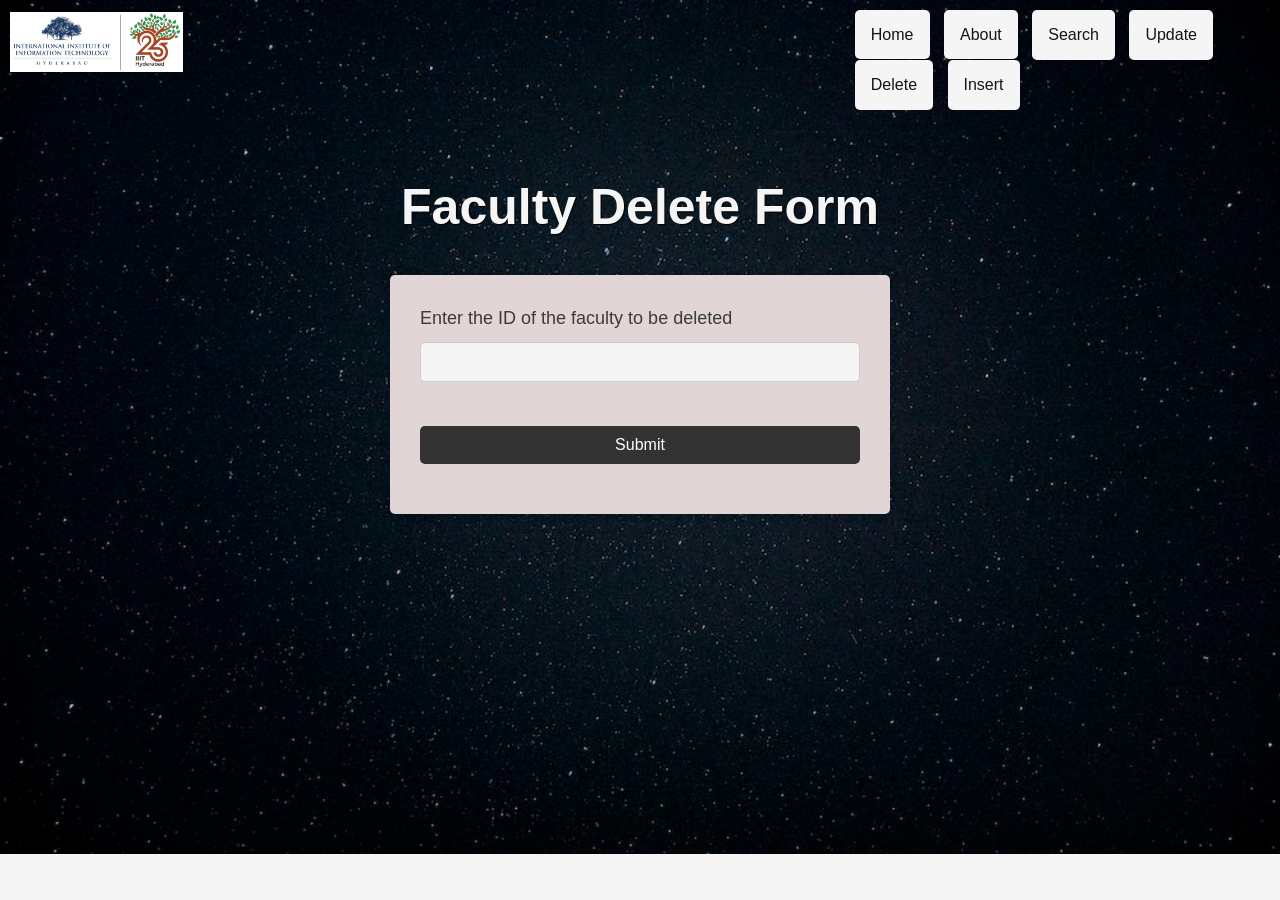
<file: src/templates/delete_faculty.html>
<!DOCTYPE html>
<html>
  <head>
    <title>Delete Faculty</title>
    <link rel="stylesheet" href="../static/style.css">

  </head>
  <body>
    <div class="container">
		<div class="image">
			<img src="../static/IIITH_Logo.jpeg" alt="errror">
		</div>
		<div class="links">
			<ul>
				 <li class="link"><a href="index.html">Home</a></li>
				 <li class="link"><a href="about.html">About</a></li>
				<li><div class="dropdown">
					<button class="dropbtn">Search</button>
					<div class="dropdown-content">
					  <a href="student_search.html">Search Student</a>
					  <a href="faculty_search.html">Search Faculty</a>
					</div>
				  </div></li>
				  <li><div class="dropdown">
					<button class="dropbtn">Update</button>
					<div class="dropdown-content">
					  <a href="update_student.html">Update Student</a>
					  <a href="update_faculty.html">Update Faculty</a>
					</div>
				  </div></li> 
				  <li><div class="dropdown">
					<button class="dropbtn">Delete</button>
					<div class="dropdown-content">
					  <a href="delete_student.html">Delete Student</a>
					  <a href="delete_faculty.html">Delete Faculty</a>
					</div>
				  </div></li>          <li><div class="dropdown">
					<button class="dropbtn">Insert</button>
					<div class="dropdown-content">
					  <a href="insert_student.html">Insert Student</a>
					  <a href="insert_faculty.html">Insert Faculty</a>
					</div>
				  </div></li> 
			</ul>
		</div>
</div>
    <h1 id="text-type">Faculty Delete Form</h1>
    <form method="POST">
      <label for="id-filter"> Enter the ID of the faculty to be deleted </label>
      <input id="id-filter" type="text" name="id-filter" />
      <br />

      <input type="submit" value="Submit" />
    </form>
    <script src="../static/script.js"></script>

  </body>
</html>
</file>
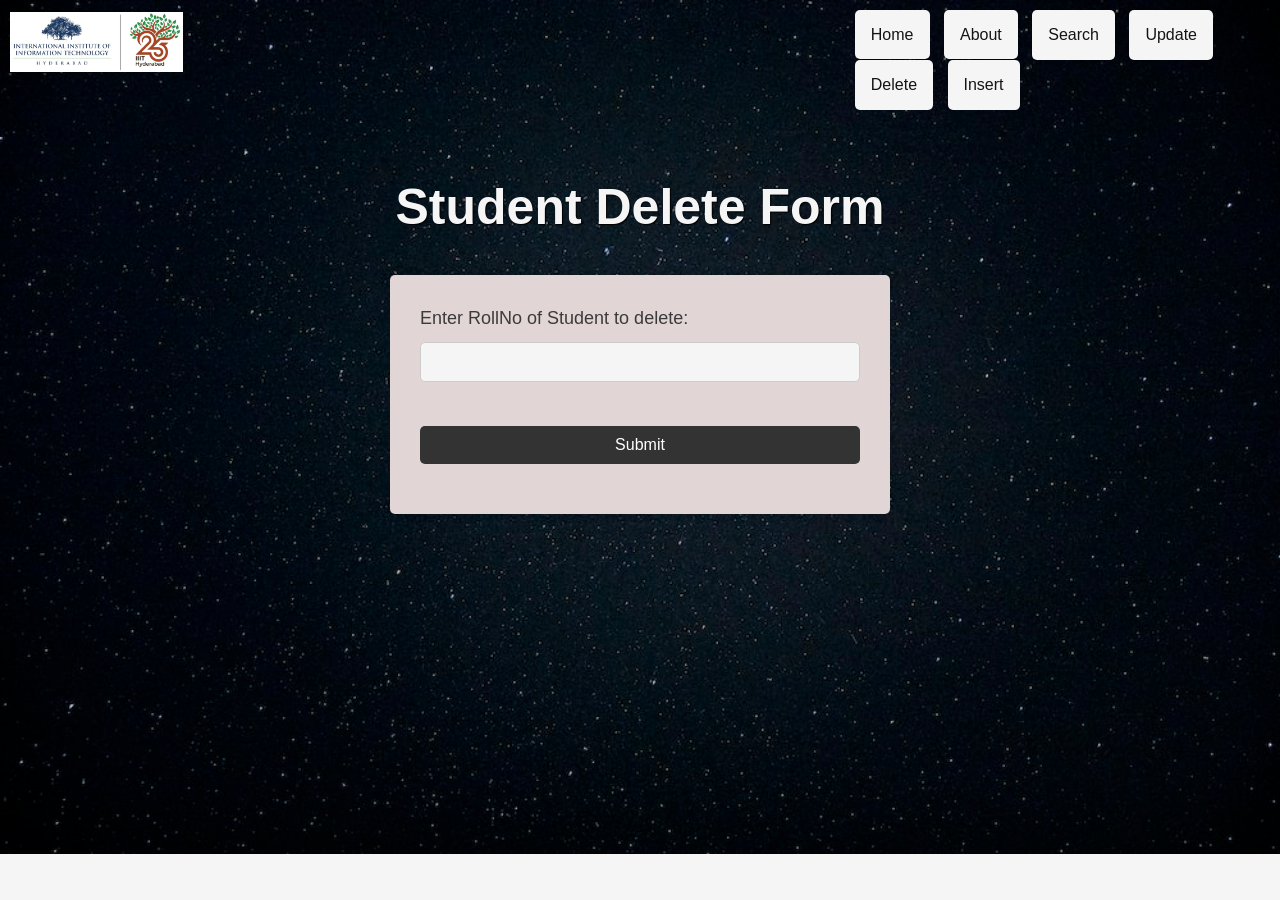
<file: src/templates/delete_student.html>
<!DOCTYPE html>
<html>
  <head>
    <title>Delete Student</title>
    <link rel="stylesheet" href="../static/style.css">

  </head>
  <body>
    <div class="container">
		<div class="image">
			<img src="../static/IIITH_Logo.jpeg" alt="errror">
		</div>
		<div class="links">
			<ul>
				 <li class="link"><a href="index.html">Home</a></li>
				 <li class="link"><a href="about.html">About</a></li>
				<li><div class="dropdown">
					<button class="dropbtn">Search</button>
					<div class="dropdown-content">
					  <a href="student_search.html">Search Student</a>
					  <a href="faculty_search.html">Search Faculty</a>
					</div>
				  </div></li>
				  <li><div class="dropdown">
					<button class="dropbtn">Update</button>
					<div class="dropdown-content">
					  <a href="update_student.html">Update Student</a>
					  <a href="update_faculty.html">Update Faculty</a>
					</div>
				  </div></li> 
				  <li><div class="dropdown">
					<button class="dropbtn">Delete</button>
					<div class="dropdown-content">
					  <a href="delete_student.html">Delete Student</a>
					  <a href="delete_faculty.html">Delete Faculty</a>
					</div>
				  </div></li>          <li><div class="dropdown">
					<button class="dropbtn">Insert</button>
					<div class="dropdown-content">
					  <a href="insert_student.html">Insert Student</a>
					  <a href="insert_faculty.html">Insert Faculty</a>
					</div>
				  </div></li> 
			</ul>
		</div>
</div>
    <h1 id="text-type">Student Delete Form</h1>
    <form method="POST">

      <label for="rollno-filter"> Enter RollNo of Student to delete: </label>
      <input id="rollno-filter" type="text" name="rollno-filter" />


      <br />

      <input type="submit" value="Submit" />
    </form>
    <script src="../static/script.js"></script>


  </body>
</html>
</file>
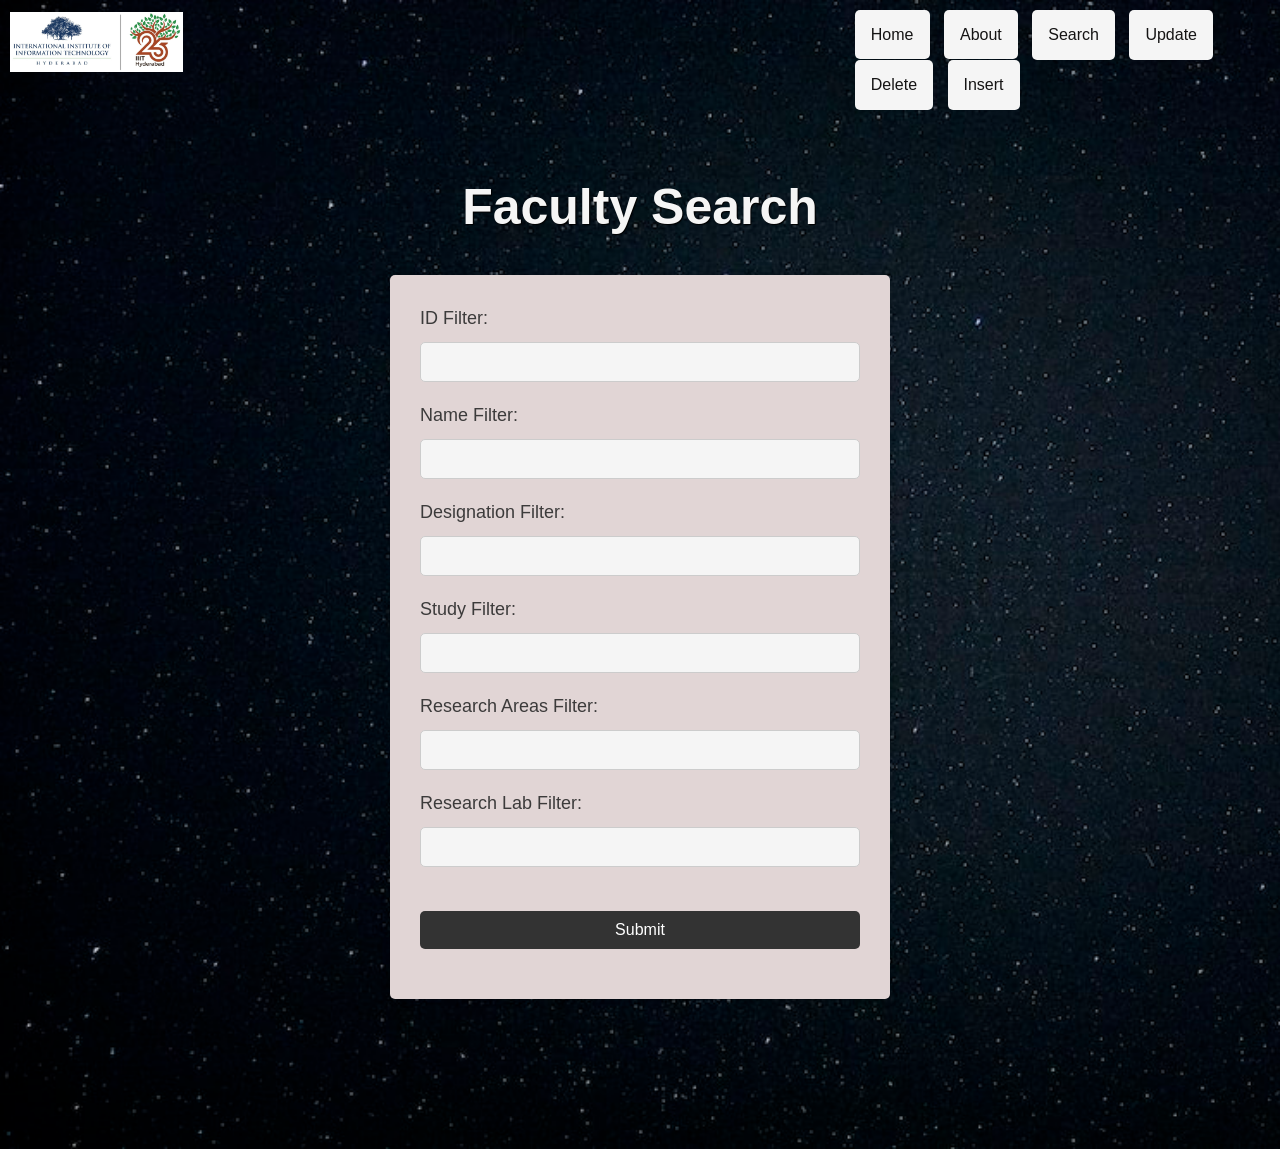
<file: src/templates/faculty_search.html>
<!DOCTYPE html>
<html>
  <head>
    <title>Search Form</title>
    <link rel="stylesheet" href="../static/style.css">
  </head>
  <body>
    <div class="container">
		<div class="image">
			<img src="../static/IIITH_Logo.jpeg" alt="errror">
		</div>
		<div class="links">
			<ul>
				 <li class="link"><a href="index.html">Home</a></li>
				 <li class="link"><a href="about.html">About</a></li>
				<li><div class="dropdown">
					<button class="dropbtn">Search</button>
					<div class="dropdown-content">
					  <a href="student_search.html">Search Student</a>
					  <a href="faculty_search.html">Search Faculty</a>
					</div>
				  </div></li>
				  <li><div class="dropdown">
					<button class="dropbtn">Update</button>
					<div class="dropdown-content">
					  <a href="update_student.html">Update Student</a>
					  <a href="update_faculty.html">Update Faculty</a>
					</div>
				  </div></li> 
				  <li><div class="dropdown">
					<button class="dropbtn">Delete</button>
					<div class="dropdown-content">
					  <a href="delete_student.html">Delete Student</a>
					  <a href="delete_faculty.html">Delete Faculty</a>
					</div>
				  </div></li>          <li><div class="dropdown">
					<button class="dropbtn">Insert</button>
					<div class="dropdown-content">
					  <a href="insert_student.html">Insert Student</a>
					  <a href="insert_faculty.html">Insert Faculty</a>
					</div>
				  </div></li> 
			</ul>
		</div>
</div>
    <h1 id="text-type">Faculty Search</h1>
    <form method="POST">
   
      <label for="id-filter"> ID Filter: </label>
      <input id="id-filter" type="text" name="id-filter" />
      <label for="name-filter"> Name Filter: </label>
      <input id="name-filter" type="text" name="name-filter" />
      <label for="designation-filter"> Designation Filter: </label>
      <input id="designation-filter" type="text" name="designation-filter" />
      <label for="study-filter"> Study Filter: </label>
      <input id="study-filter" type="text" name="study-filter" />
      <label for="research-areas-filter"> Research Areas Filter: </label>
      <input id="research-areas-filter" type="text" name="research-areas-filter"/>
      <label for="research-lab-filter"> Research Lab Filter: </label>
      <input id="research-lab-filter" type="text" name="research-lab-filter" />

      <br />

      <input type="submit" value="Submit" />
    </form>
    <script src="../static/script.js"></script>

  </body>
</html>
</file>
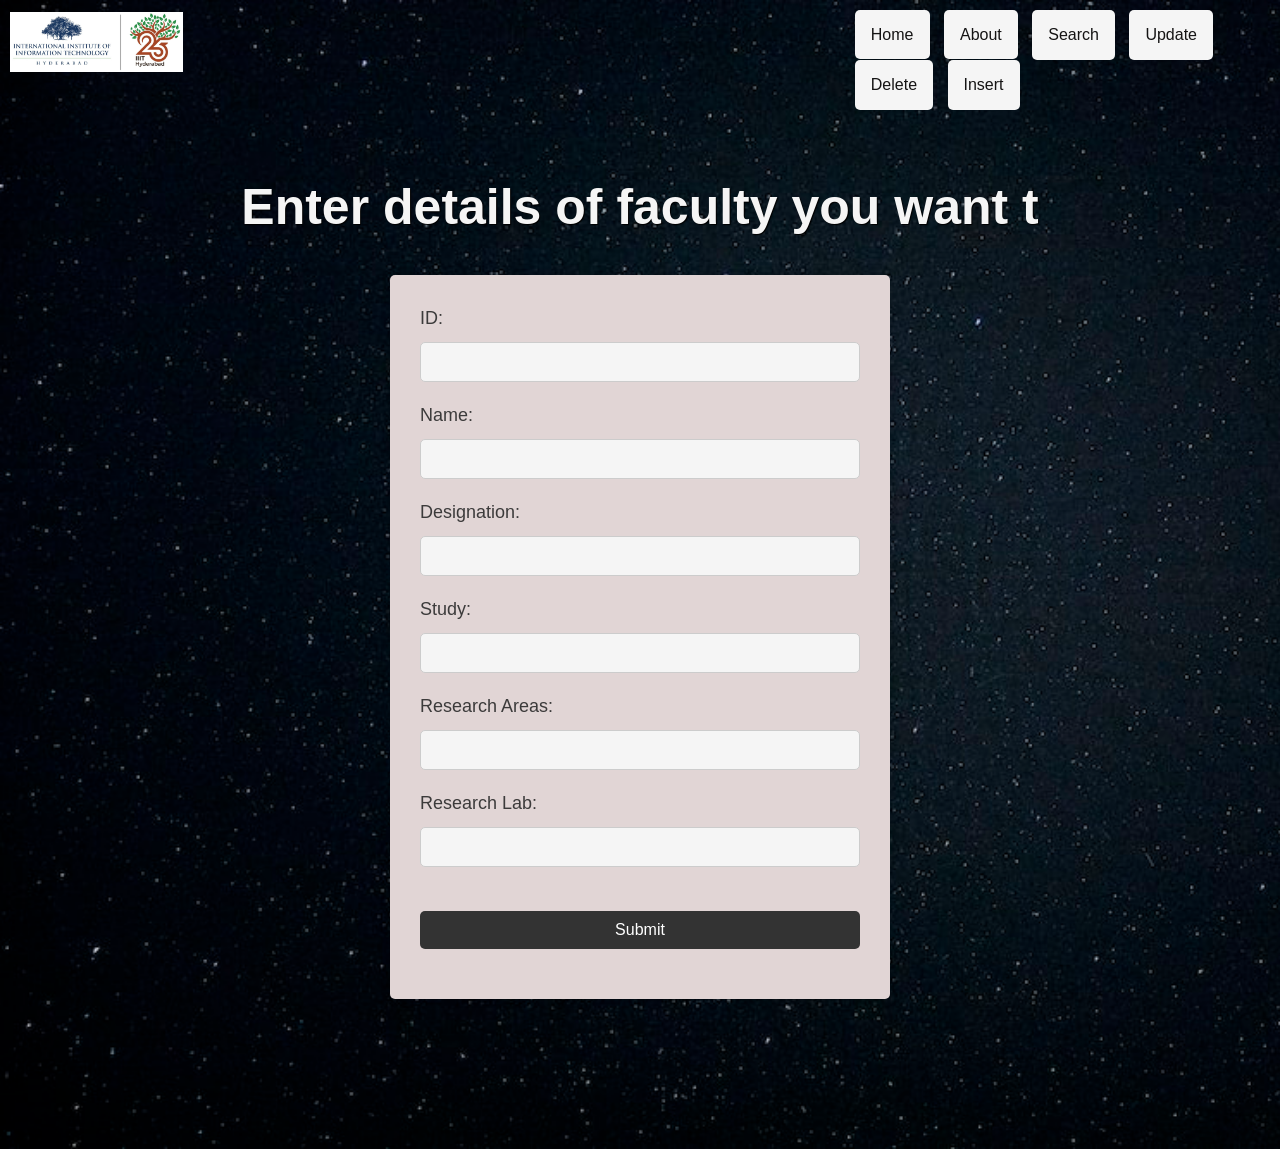
<file: src/templates/insert_faculty.html>
<!DOCTYPE html>
<html>
  <head>
    <title>Insert Faculty</title>
    <link rel="stylesheet" href="../static/style.css">
  </head>
  <body>
    <div class="container">
		<div class="image">
			<img src="../static/IIITH_Logo.jpeg" alt="errror">
		</div>
		<div class="links">
			<ul>
				 <li class="link"><a href="index.html">Home</a></li>
				 <li class="link"><a href="about.html">About</a></li>
				<li><div class="dropdown">
					<button class="dropbtn">Search</button>
					<div class="dropdown-content">
					  <a href="student_search.html">Search Student</a>
					  <a href="faculty_search.html">Search Faculty</a>
					</div>
				  </div></li>
				  <li><div class="dropdown">
					<button class="dropbtn">Update</button>
					<div class="dropdown-content">
					  <a href="update_student.html">Update Student</a>
					  <a href="update_faculty.html">Update Faculty</a>
					</div>
				  </div></li> 
				  <li><div class="dropdown">
					<button class="dropbtn">Delete</button>
					<div class="dropdown-content">
					  <a href="delete_student.html">Delete Student</a>
					  <a href="delete_faculty.html">Delete Faculty</a>
					</div>
				  </div></li>          <li><div class="dropdown">
					<button class="dropbtn">Insert</button>
					<div class="dropdown-content">
					  <a href="insert_student.html">Insert Student</a>
					  <a href="insert_faculty.html">Insert Faculty</a>
					</div>
				  </div></li> 
			</ul>
		</div>
</div>
    <h1 id="text-type">Enter details of faculty you want to add</h1>
    <form method="POST">
      <label for="id-filter"> ID: </label>
      <input id="id-filter" type="text" name="id-filter" />
      <label for="name-filter"> Name: </label>
      <input id="name-filter" type="text" name="name-filter" />
      <label for="designation-filter"> Designation: </label>
      <input id="designation-filter" type="text" name="designation-filter" />
      <label for="study-filter"> Study: </label>
      <input id="study-filter" type="text" name="study-filter" />
      <label for="research-areas-filter"> Research Areas: </label>
      <input id="research-areas-filter" type="text" name="research-areas-filter"/>
      <label for="research-lab-filter"> Research Lab: </label>
      <input id="research-lab-filter" type="text" name="research-lab-filter" />

      <br />

      <input type="submit" value="Submit" />
    </form>
    <script src="../static/script.js"></script>

  </body>
</html>
</file>
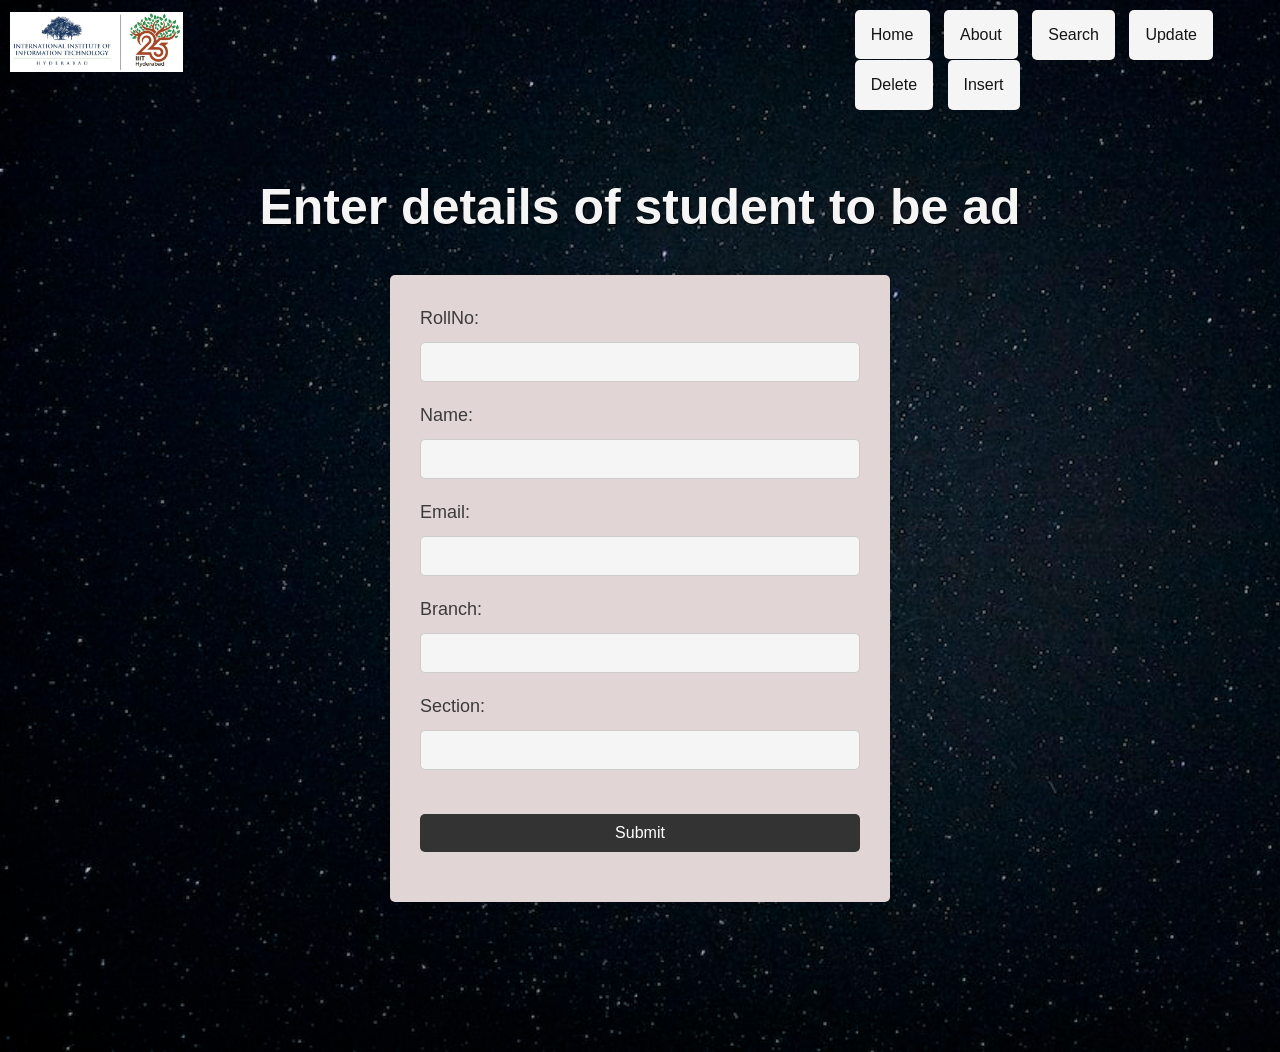
<file: src/templates/insert_student.html>
<!DOCTYPE html>
<html>
  <head>
    <title>Insert Student</title>
    <link rel="stylesheet" href="../static/style.css">

  </head>
  <body>
    <div class="container">
		<div class="image">
			<img src="../static/IIITH_Logo.jpeg" alt="errror">
		</div>
		<div class="links">
			<ul>
				 <li class="link"><a href="index.html">Home</a></li>
				 <li class="link"><a href="about.html">About</a></li>
				<li><div class="dropdown">
					<button class="dropbtn">Search</button>
					<div class="dropdown-content">
					  <a href="student_search.html">Search Student</a>
					  <a href="faculty_search.html">Search Faculty</a>
					</div>
				  </div></li>
				  <li><div class="dropdown">
					<button class="dropbtn">Update</button>
					<div class="dropdown-content">
					  <a href="update_student.html">Update Student</a>
					  <a href="update_faculty.html">Update Faculty</a>
					</div>
				  </div></li> 
				  <li><div class="dropdown">
					<button class="dropbtn">Delete</button>
					<div class="dropdown-content">
					  <a href="delete_student.html">Delete Student</a>
					  <a href="delete_faculty.html">Delete Faculty</a>
					</div>
				  </div></li>          <li><div class="dropdown">
					<button class="dropbtn">Insert</button>
					<div class="dropdown-content">
					  <a href="insert_student.html">Insert Student</a>
					  <a href="insert_faculty.html">Insert Faculty</a>
					</div>
				  </div></li> 
			</ul>
		</div>
</div>
    <h1 id="text-type">Enter details of student to be added</h1>
    <form method="POST">

      <label for="rollno-filter"> RollNo: </label>
      <input id="rollno-filter" type="text" name="rollno-filter" />
      <label for="name-filter"> Name: </label>
      <input id="name-filter" type="text" name="name-filter" />
      <label for="email-filter"> Email: </label>
      <input id="email-filter" type="text" name="email-filter" />
      <label for="branch-filter"> Branch: </label>
      <input id="branch-filter" type="text" name="branch-filter" />
      <label for="section-filter"> Section: </label>
      <input id="section-filter" type="text" name="section-filter" />
      <br />

      <input type="submit" value="Submit" />
    </form>
    <script src="../static/script.js"></script>

  </body>
</html>
</file>
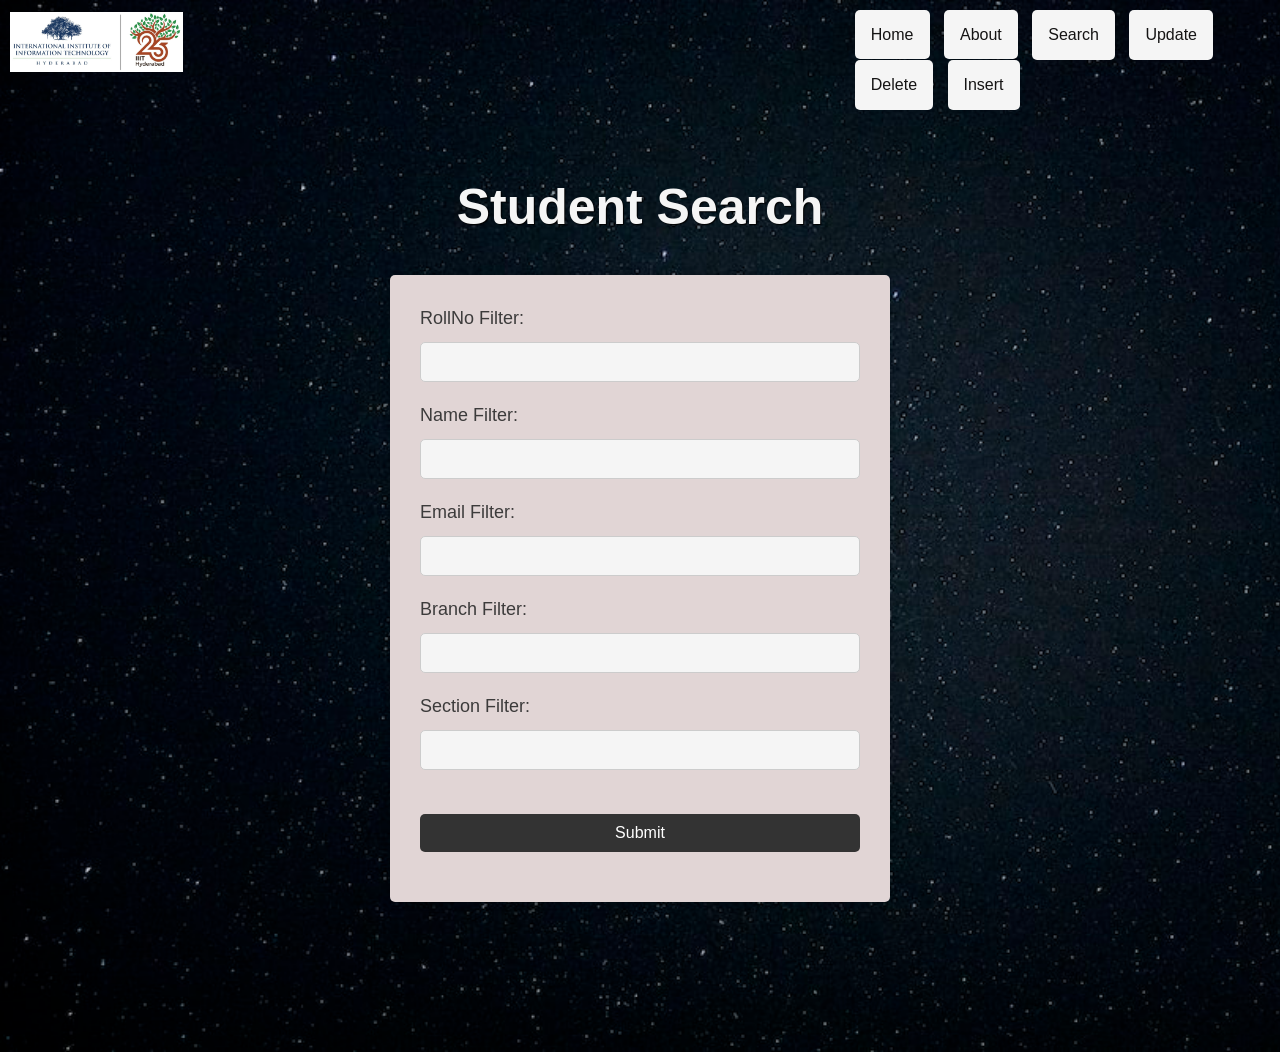
<file: src/templates/student_search.html>
<!DOCTYPE html>
<html>
  <head>
    <title>Student Search</title>
    <link rel="stylesheet" href="../static/style.css">
  </head>
  <body>
    <div class="container">
		<div class="image">
			<img src="../static/IIITH_Logo.jpeg" alt="errror">
		</div>
		<div class="links">
			<ul>
				 <li class="link"><a href="index.html">Home</a></li>
				 <li class="link"><a href="about.html">About</a></li>
				<li><div class="dropdown">
					<button class="dropbtn">Search</button>
					<div class="dropdown-content">
					  <a href="student_search.html">Search Student</a>
					  <a href="faculty_search.html">Search Faculty</a>
					</div>
				  </div></li>
				  <li><div class="dropdown">
					<button class="dropbtn">Update</button>
					<div class="dropdown-content">
					  <a href="update_student.html">Update Student</a>
					  <a href="update_faculty.html">Update Faculty</a>
					</div>
				  </div></li> 
				  <li><div class="dropdown">
					<button class="dropbtn">Delete</button>
					<div class="dropdown-content">
					  <a href="delete_student.html">Delete Student</a>
					  <a href="delete_faculty.html">Delete Faculty</a>
					</div>
				  </div></li>          <li><div class="dropdown">
					<button class="dropbtn">Insert</button>
					<div class="dropdown-content">
					  <a href="insert_student.html">Insert Student</a>
					  <a href="insert_faculty.html">Insert Faculty</a>
					</div>
				  </div></li> 
			</ul>
		</div>
</div>

    <h1 id="text-type">Student Search</h1>
    <form method="POST">
      <label for="rollno-filter"> RollNo Filter: </label>
      <input id="rollno-filter" type="text" name="rollno-filter" />
      <label for="name-filter"> Name Filter: </label>
      <input id="name-filter" type="text" name="name-filter" />
      <label for="email-filter"> Email Filter: </label>
      <input id="email-filter" type="text" name="email-filter" />
      <label for="branch-filter"> Branch Filter: </label>
      <input id="branch-filter" type="text" name="branch-filter" />
      <label for="section-filter"> Section Filter: </label>
      <input id="section-filter" type="text" name="section-filter" />

      <br />

      <input type="submit" value="Submit" />
    </form>
	  
    <script src="../static/script.js"></script>

  </body>
</html>
</file>
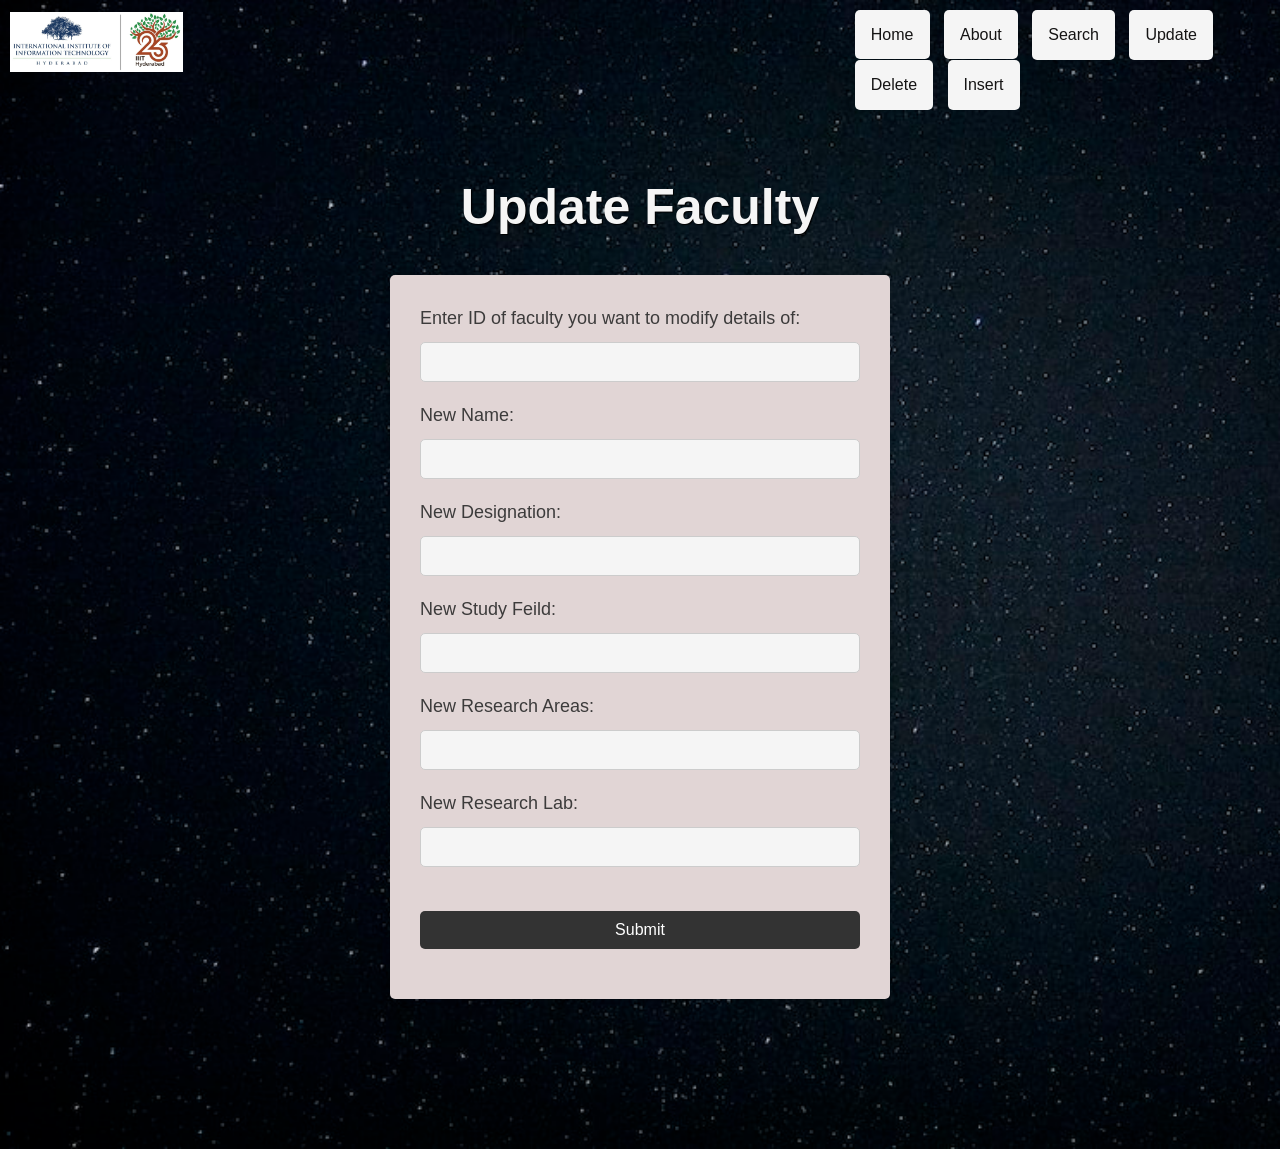
<file: src/templates/update_faculty.html>
<!DOCTYPE html>
<html>
  <head>
    <title>Update Faculty</title>
    <link rel="stylesheet" href="../static/style.css">


  </head>
  <body>
    <div class="container">
		<div class="image">
			<img src="../static/IIITH_Logo.jpeg" alt="errror">
		</div>
		<div class="links">
			<ul>
				 <li class="link"><a href="index.html">Home</a></li>
				 <li class="link"><a href="about.html">About</a></li>
				<li><div class="dropdown">
					<button class="dropbtn">Search</button>
					<div class="dropdown-content">
					  <a href="student_search.html">Search Student</a>
					  <a href="faculty_search.html">Search Faculty</a>
					</div>
				  </div></li>
				  <li><div class="dropdown">
					<button class="dropbtn">Update</button>
					<div class="dropdown-content">
					  <a href="update_student.html">Update Student</a>
					  <a href="update_faculty.html">Update Faculty</a>
					</div>
				  </div></li> 
				  <li><div class="dropdown">
					<button class="dropbtn">Delete</button>
					<div class="dropdown-content">
					  <a href="delete_student.html">Delete Student</a>
					  <a href="delete_faculty.html">Delete Faculty</a>
					</div>
				  </div></li>          <li><div class="dropdown">
					<button class="dropbtn">Insert</button>
					<div class="dropdown-content">
					  <a href="insert_student.html">Insert Student</a>
					  <a href="insert_faculty.html">Insert Faculty</a>
					</div>
				  </div></li> 
			</ul>
		</div>
</div>
    <h1 id="text-type">Update Faculty</h1>
    <form method="POST">

      <label for="id-filter"> Enter ID of faculty you want to modify details of: </label>
      <input id="id-filter" type="text" name="id-filter" />
      <label for="name-filter"> New Name: </label>
      <input id="name-filter" type="text" name="name-filter" />
      <label for="designation-filter"> New Designation: </label>
      <input id="designation-filter" type="text" name="designation-filter" />
      <label for="study-filter"> New Study Feild: </label>
      <input id="study-filter" type="text" name="study-filter" />
      <label for="research-areas-filter"> New Research Areas: </label>
      <input id="research-areas-filter" type="text" name="research-areas-filter"/>
      <label for="research-lab-filter"> New Research Lab: </label>
      <input id="research-lab-filter" type="text" name="research-lab-filter" />

      <br />

      <input type="submit" value="Submit" />
    </form>
    <script src="../static/script.js"></script>
  </body>
</html>
</file>
<file: src/static/style.css>
body {
  font-family: Arial, sans-serif;
  background-color: #f7f7f7;
  color: #555;
}

h1 {
  text-align: center;
  margin-top: 50px;
  margin-bottom: 30px;
  color: #333;
}

form {
  margin: 0 auto;
  max-width: 500px;
  background-color: #e1d5d5;
  border-radius: 5px;
  padding: 30px;
  box-shadow: 0px 0px 10px rgba(0, 0, 0, 0.2);
  transition: all 0.3s ease-in-out;
  margin-bottom: 150px;
}

form:hover {
  box-shadow: 0px 0px 20px rgba(0, 0, 0, 0.4);
}

label {
  display: block;
  margin-bottom: 10px;
  color: #333;
  font-size: large;
  color: #3c3b3b;
  font-weight: 400;
  
}

select,
input[type="text"],
input[type="submit"] {
  display: block;
  width: 100%;
  padding: 10px;
  border: 1px solid #ccc;
  border-radius: 5px;
  margin-bottom: 20px;
  font-size: 16px;
  color: #555;
  background-color: #f5f5f5;
  transition: all 0.3s ease-in-out;
}

select:hover,
input[type="text"]:hover,
input[type="submit"]:hover {
  border-color: #aaa;
  background-color: #eee;
}

input[type="submit"] {
  background-color: #333;
  color: #fff;
  border: none;
  cursor: pointer;
  transition: all 0.3s ease-in-out;
}

input[type="submit"]:hover {
  background-color: #555;
}

table {
  margin-top: 30px;
  border-collapse: collapse;
  width: 100%;
}

table th,
table td {
  padding: 10px;
  text-align: left;
  border-bottom: 1px solid #ddd;
}

table th {
  background-color: #f2f2f2;
  font-weight: normal;
  color: #555;
}

table tr:hover {
  background-color: #f5f5f5;
}


input,
textarea,
select {
  transition: all 0.2s ease-in-out;
}

input:focus,
textarea:focus,
select:focus {
  outline: none;
  box-shadow: 0px 0px 5px rgba(0, 0, 0, 0.2);
}

::-webkit-input-placeholder {
  
  color: #ccc;
}

:-moz-placeholder {
  
  color: #ccc;
  opacity: 1;
}

::-moz-placeholder {
  
  color: #ccc;
  opacity: 1;
}

:-ms-input-placeholder {
  
  color: #ccc;
} 

.image{
    size: 500px;
    width: 40px;
}
.fa {
  padding: 20px;
  font-size: 30px;
  height: 70px;
  text-align: center;
  text-decoration: none;
  border-radius: 50%;
}


.fa:hover {
  opacity: 0.7;
}




.fa-facebook {
    width: 70px;
  background: #3B5998;
  color: white;
}


.fa-instagram {
    width: 70px;
  background: #ff02ff;
  color: white;
}


.fa-twitter {
  background: #55ACEE;
  color: white;
}

body {
    margin: 0;
    padding: 0;
    font-family: Arial, sans-serif;
    font-size: 16px;
    line-height: 1.5;
    background-color: #f5f5f5;
    background-image: url('../static/black.jpeg');
    
    background-size: cover;
    background-repeat: no-repeat;
}

#text-type
{
    
    color: whitesmoke;
    font-size: 50px;
    background-color: transparent;



text-shadow: 1px 1px 1px black;

}

header {
    background-color: #333;
    color: #fff;
    padding: 10px;
    display: flex;
    align-items: center;
    justify-content: space-between;
}

nav ul {
    list-style: none;
    margin: 0;
    padding: 0;
    display: flex;
    align-items: center;
}

.logo{
    align-self: flex-start;
}

nav a {
    color: #fff;
    text-decoration: none;
    padding: 10px;
    display: block;
}

nav a:hover {
    background-color: #555;
}

main {
    color:#c7fcf4;
    font-size: large;
    width: 96vw;
    padding: 20px;
    margin: 20px;
    background-color: #fff;
    border-style: hidden;
    box-shadow: 0 0 100px #3b3b3b;
    background-image: url('../static/cool-background1.png');
}
.main1 {
    color: #c7fcf4;
    width: 96vw;
    padding: 20px;
    margin: 20px;
    background-color: #fff;
    border-style: hidden;
    box-shadow: 0 0 100px #3b3b3b;
    background-image: url('../static/cool-background1.png');
}
.main2 {
    align-self: flex-end;
    color: #c7fcf4;
    width: 96vw;
    padding: 20px;
    margin: 20px;
    background-color: #fff;
    border-style: hidden;
    box-shadow: 0 0 100px #3b3b3b;
    background-image: url('../static/cool-background1.png');
}

button {
    padding: 10px;
    background-color: whitesmoke;
    color: #151414;
    border: none;
    border-radius: 5px;
    cursor: pointer;
}

button:hover {
    background-color: #555;
}

footer {
    background-color: #cedaff;
    color: #fff;
    padding: 20px;
    text-align: center;
}
 
.dropbtn {

color: 151414;
padding: 16px;
font-size: 16px;
border: none;
}


.dropdown {
position: relative;
display: inline-block;
}


.dropdown-content {
display: none;
position: absolute;
background-color: #f1f1f1;
min-width: 160px;
box-shadow: 0px 8px 16px 0px rgba(0,0,0,0.2);
z-index: 1;
}


.dropdown-content a {
color: black;
padding: 12px 16px;
text-decoration: none;
display: block;
}


.dropdown-content a:hover {background-color: #75f3e0;}


.dropdown:hover .dropdown-content {display: block;}


.dropdown:hover .dropbtn {background-color: #555;} 

*{
margin: 0;
padding: 0;
box-sizing: border-box;
}

.container{
position: sticky;
top: 0;

margin: 0%;
display: flex;
flex-direction: row;
justify-content: space-between;

padding: 10px;
padding-right: 0%;
background-color: transparent;
color: azure;
z-index: 1;
}
li{
display: inline;
padding: 10px 0px 10px 10px;
font-size: large;
padding-right: 0%;
border: 10px;
}

img{
justify-content: center;
margin: 5% 0%;
height: 60px;

}
.container .links{
width: 34vw;
align-self: center;
margin-left: 30%;
}
.link a{
background-color: whitesmoke;
color: #151414;
padding: 16px;
font-size: 16px;
border: none;text-underline-offset: none;
text-decoration: none;
border-radius: 5px;
}
.link a:hover{
background-color: #555;
}

footer {
background-color: #cedaff;
color: #fff;
padding: 10px 0;
}

footer p {
font-size: 18px;
line-height: 1.5;
margin-bottom: 20px;
}
footer .contact{
color: #3b3b3b;
}
</file>
